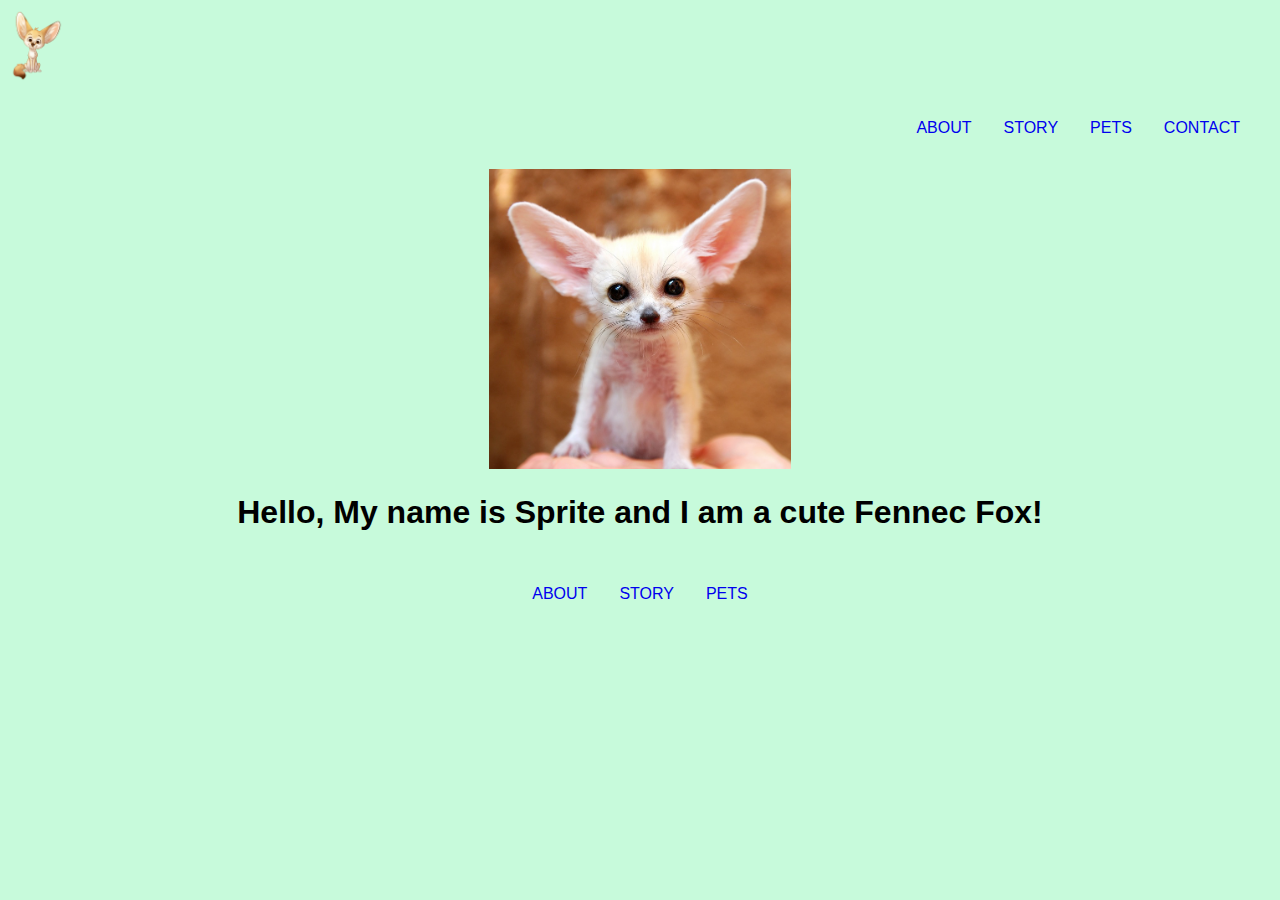
<file: index.html>
<!DOCTYPE html>
<html lang="en">
<head>
    <meta charset="utf-8">
    <title>Great Fennec Foxes</title>
    <link rel="stylesheet" type="text/css" href="css/styles.css">

</head>

<body>
      <header>



        <a href="index.html"><img src="Images/fennec-fox-logo.png" alt="cartoon fox" height="75"></a>
        <nav>
            <ul>
                <li><a href="about.html">About</a></li>
                <li><a href="story.html">Story</a></li>
                <li><a href="pets.html">Pets</a></li>
                <li><a href="contact.html">Contact</a></li>
            </ul>







        </nav>


    </header>
    <main>
        <div>
            <img alt="baby fennec" src="Images/fennec-fox-square.jpg" height="300">

        </div>
        <div>
            <h1>Hello, My name is Sprite and I am a cute Fennec Fox!</h1>
        </div>


    </main>
    <footer>  
        <ul>
                <li><a href="about.html">About</a></li>
                <li><a href="story.html">Story</a></li>
                <li><a href="pets.html">Pets</a></li>
            </ul>




    </footer>


</body>
</html>
</file>
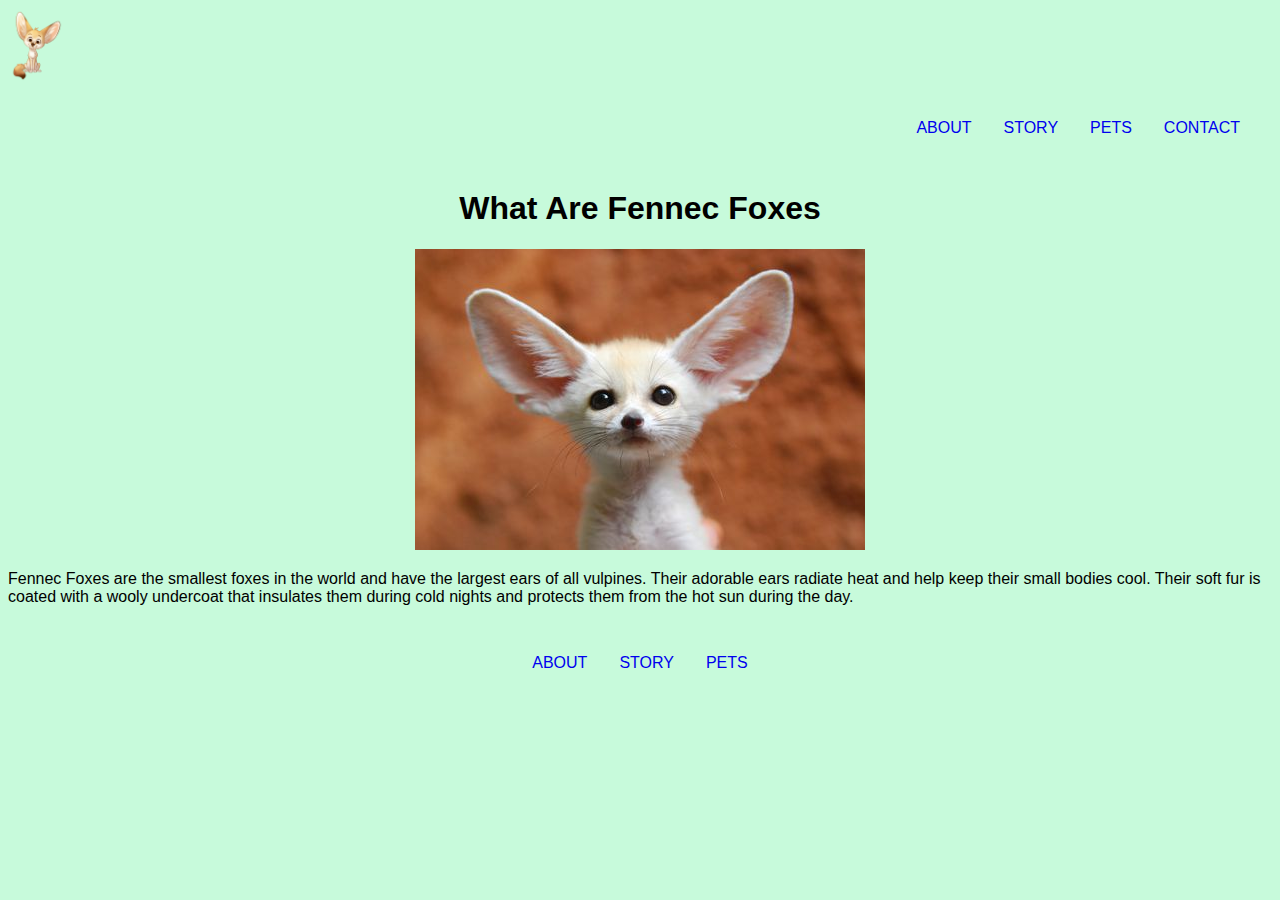
<file: about.html>
<!DOCTYPE html>
<html lang="en">
<head>
  
    <meta charset="utf-8">
    <title>Fennec Foxes</title>
    <link rel="stylesheet" type="text/css" href="css/styles.css">
</head>
<body>
      <header>



        <a href="index.html"><img src="Images/fennec-fox-logo.png" alt="cartoon fox" height="75"></a>
        <nav>
            <ul>
                <li><a href="about.html">About</a></li>
                <li><a href="story.html">Story</a></li>
                <li><a href="pets.html">Pets</a></li>
                <li><a href="contact.html">Contact</a></li>
            </ul>







        </nav>


    </header>
    <main> 
        <div> <h1>What Are Fennec Foxes</h1> </div>
        <div> <img alt="big eared fox" src="Images/cute-fennec-fox.jpg"></div>
        <div> <p>Fennec Foxes are the smallest foxes in the world and have the largest ears of all vulpines. Their adorable ears radiate heat and help keep their small bodies cool. Their soft fur is coated with a wooly undercoat that insulates them during cold nights and protects them from the hot sun during the day.  </p></div>
    
    
    </main>
    
 
    
   
    
    
    
     <footer>  
        <ul>
                <li><a href="about.html">About</a></li>
                <li><a href="story.html">Story</a></li>
                <li><a href="pets.html">Pets</a></li>
            </ul>




    </footer>

</body>
</html>
</file>
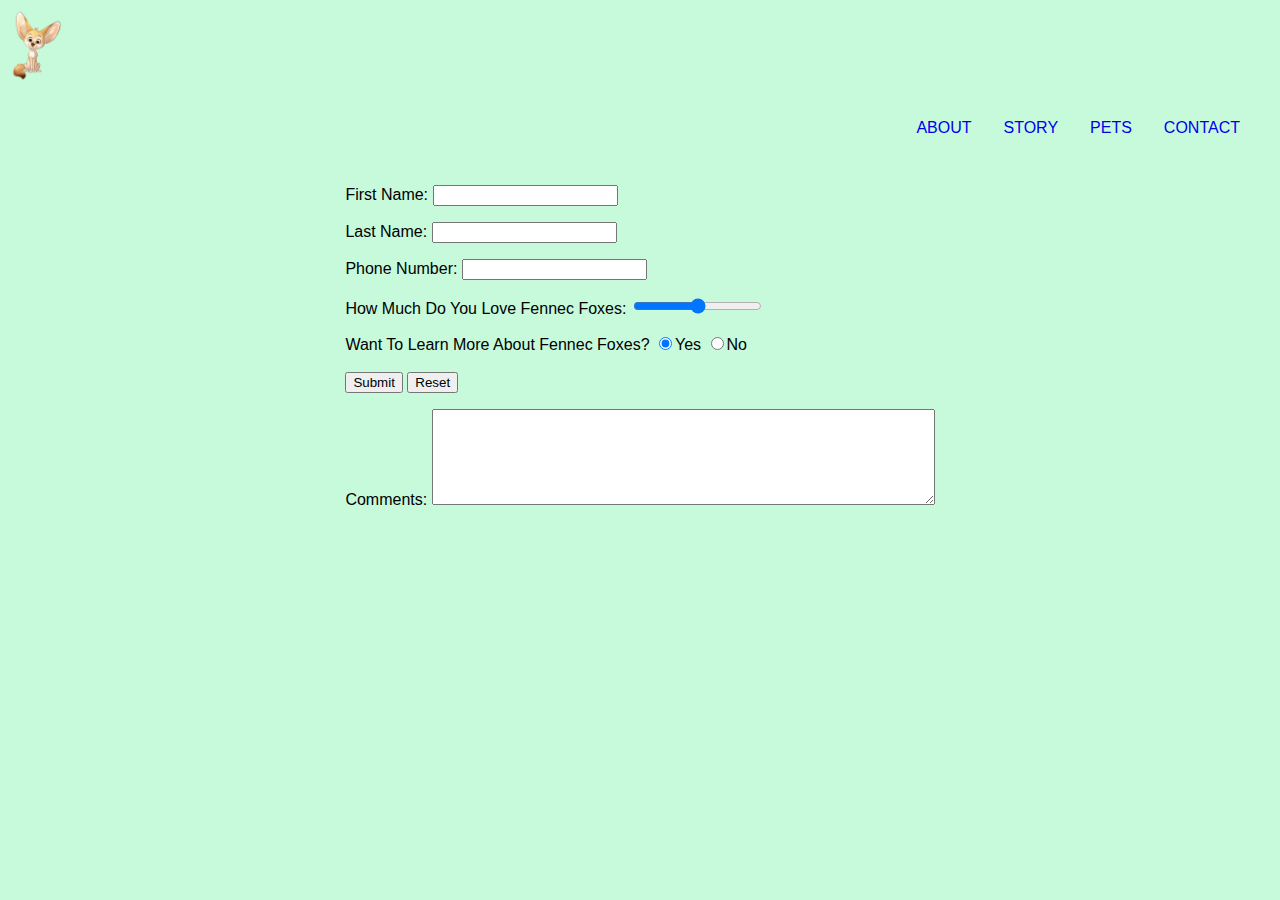
<file: contact.html>
<!DOCTYPE html>
<html lang="en">
<head>

    <meta charset="utf-8">
    <title>Fennec Foxes</title>
    <link rel="stylesheet" type="text/css" href="css/styles.css">
</head>

<body>
    <header>



        <a href="index.html"><img src="Images/fennec-fox-logo.png" alt="cartoon fox" height="75"></a>
        <nav>
            <ul>
                <li><a href="about.html">About</a></li>
                <li><a href="story.html">Story</a></li>
                <li><a href="pets.html">Pets</a></li>
                <li><a href="contact.html">Contact</a></li>
            </ul>







        </nav>


    </header>
    <main>
        <form>
            <p><label for="firstname">First Name:</label>
                <input type=text name="firstname" id="firstname"></p>

            <p><label for="lastname">Last Name:</label>
                <input type=text name="lastname" id="lastname"></p>

            <p><label for="phonenumber">Phone Number:</label>
                <input type=text name="phonenumber" id="phonenumber"></p>
            
            <p><label for="choice">How Much Do You Love Fennec Foxes:</label>
                <input type=range name="choice" id="choice" min="1" max="100"></p>

            <div>
                <label for="foxes">Want To Learn More About Fennec Foxes?</label>
                <input type="radio" name="foxes" value="Yes"  id="foxes" checked>Yes
                <input type="radio" name="foxes" value="No">No
            </div>
            <br>
            <label>
    
            </label> <input type="submit" value="Submit">
            <input type="reset" value="Reset">

            <br>
            <p> <label for="comments">Comments:</label>
                <textarea name="comments" id="comments" rows="6" cols="60"></textarea>




            </p>










        </form>










    </main>





</body>
</html>
</file>
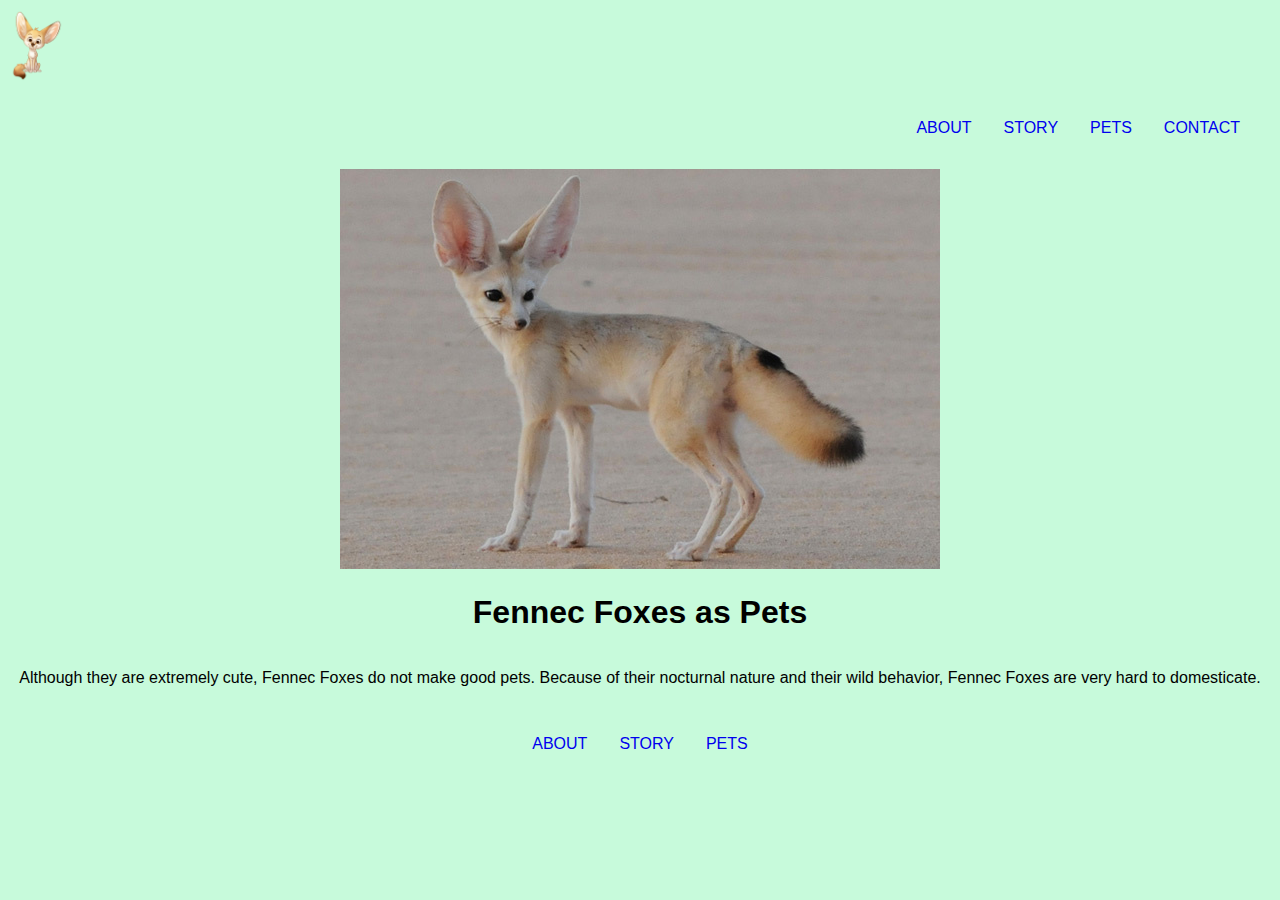
<file: pets.html>
<!DOCTYPE html>
<html lang="en">
<head>
    <meta charset="utf-8">
    <title>Great Fennec Foxes</title>
    <link rel="stylesheet" type="text/css" href="css/styles.css">
</head>

<body>

        <header>



        <a href="index.html"><img src="Images/fennec-fox-logo.png" alt="cartoon fox" height="75"></a>
        <nav>
            <ul>
                <li><a href="about.html">About</a></li>
                <li><a href="story.html">Story</a></li>
                <li><a href="pets.html">Pets</a></li>
                <li><a href="contact.html">Contact</a></li>
            </ul>







        </nav>


    </header>
    <main>
        <div><img alt="walking fox" src="Images/fennec-fox-walk.jpg"> </div>
        <div>
            <h1>Fennec Foxes as Pets</h1>
        </div>
        <div>
            <p>Although they are extremely cute, Fennec Foxes do not make good pets. Because of their nocturnal nature and their wild behavior, Fennec Foxes are very hard to domesticate. </p>
        </div>



    </main>







    <footer>
        <ul>
            <li><a href="about.html">About</a></li>
            <li><a href="story.html">Story</a></li>
            <li><a href="pets.html">Pets</a></li>
        </ul>




    </footer>

</body>
</html>
</file>
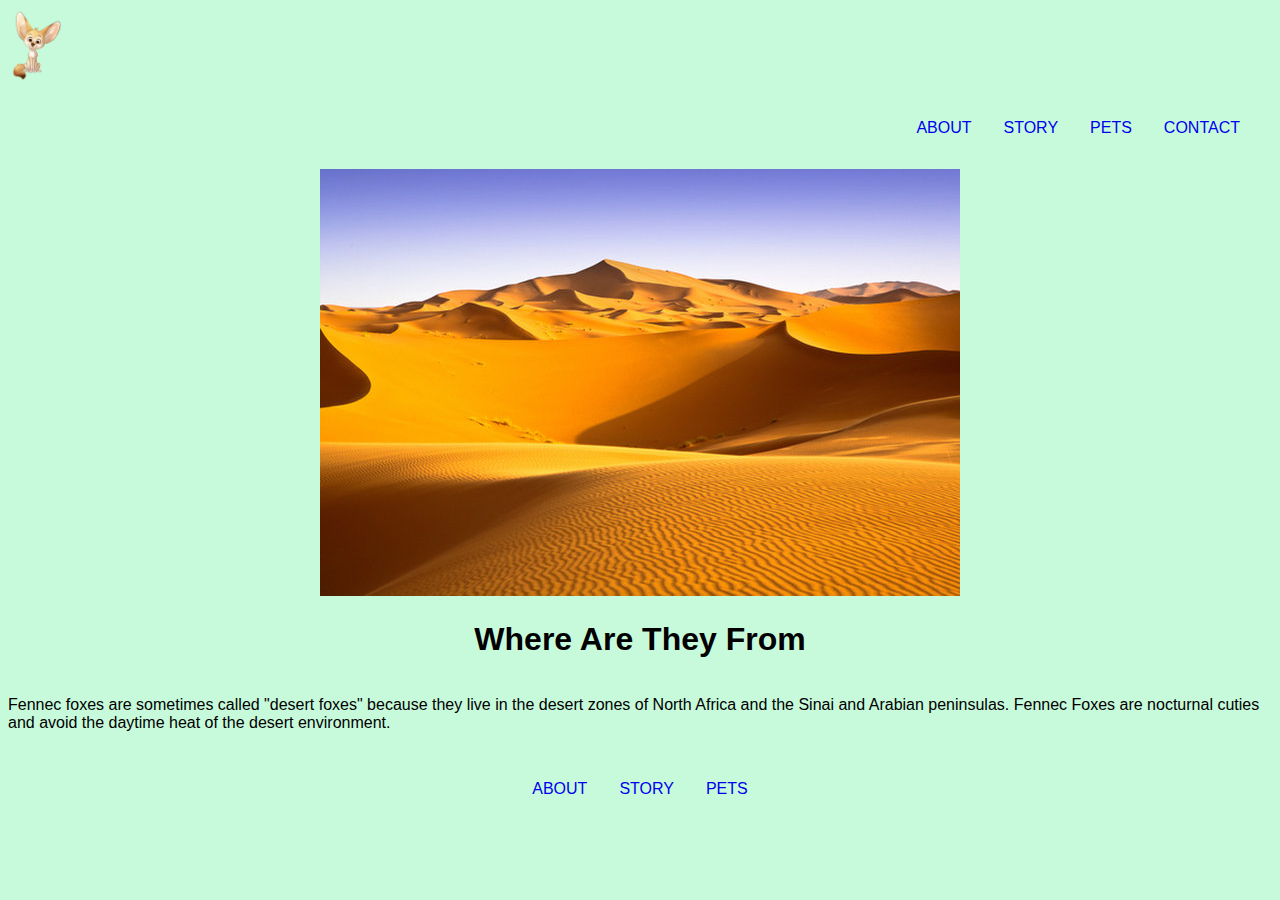
<file: story.html>
<!DOCTYPE html>
<html lang="en">

<head>
    <meta charset="utf-8">
    <title>Story of Fennecs</title>
    <link rel="stylesheet" type="text/css" href="css/styles.css">
</head>

<body>
     <header>



        <a href="index.html"><img src="Images/fennec-fox-logo.png" alt="cartoon fox" height="75"></a>
        <nav>
            <ul>
                <li><a href="about.html">About</a></li>
                <li><a href="story.html">Story</a></li>
                <li><a href="pets.html">Pets</a></li>
                <li><a href="contact.html">Contact</a></li>
            </ul>







        </nav>


    </header>
    <main> <div>  <img alt="desert" src="Images/desert-two.jpg"> </div>
    <div>   <h1>Where Are They From</h1></div>
        <div>  <p>Fennec foxes are sometimes called "desert foxes" because they live in the desert zones of North Africa and the Sinai and Arabian peninsulas. Fennec Foxes are nocturnal cuties and avoid the daytime heat of the desert environment. </p></div>
    
    
    </main>








  

    
    
     <footer>  
        <ul>
                <li><a href="about.html">About</a></li>
                <li><a href="story.html">Story</a></li>
                <li><a href="pets.html">Pets</a></li>
            </ul>




    </footer>

</body>

</html>
</file>
<file: css/styles.css>
* {
    box-sizing: border-box;
}

html {
    font-family: helvetica;
}

body {
    background-color: #c7fadb;
}

.logo {
    height: 7em;
}

header {
    align-items: center;


}

header nav {
    flex: 1;
}

header nav ul {
    display: flex;
    justify-content: flex-end;
    word-spacing: 2px;
    list-style-type: none;
    padding:1em;
}

header nav ul li a {
    text-decoration: none;
    text-transform: uppercase;
    padding: 1em;
}

header nav ul li a:hover {
    color: #ff3059;
}

main {
    display: flex;
    flex-direction: column;
    align-items: center;
    
}

footer ul li a {
    text-decoration: none;
    text-transform: uppercase;
    padding: 1em;
}

footer ul {
    list-style-type: none;
    padding:1em;
    display: flex;
    justify-content: center;
}
</file>
